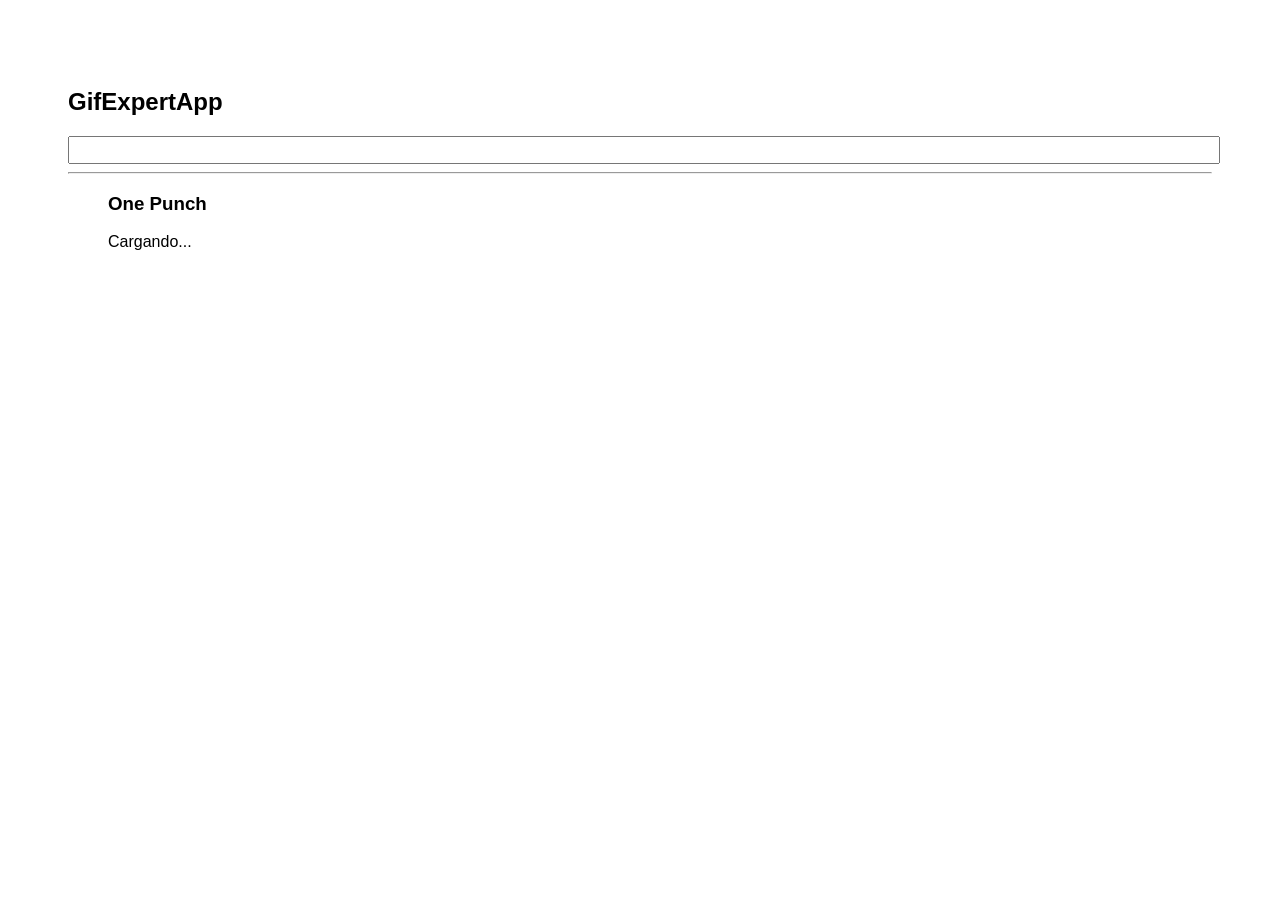
<file: docs/index.html>
<!doctype html>
<html lang="en">

<head>
    <meta charset="utf-8" />
    <link rel="icon" href="./favicon.ico" />
    <meta name="viewport" content="width=device-width,initial-scale=1" />
    <meta name="theme-color" content="#000000" />
    <meta name="description" content="Web site created using create-react-app" />
    <link rel="apple-touch-icon" href="./logo192.png" />
    <link rel="manifest" href="./manifest.json" />
    <link rel="stylesheet" href="https://cdnjs.cloudflare.com/ajax/libs/animate.css/4.1.1/animate.min.css" />
    <title>Gif Expert App</title>
    <link href="./static/css/main.f3b9ff43.chunk.css" rel="stylesheet">
</head>

<body><noscript>You need to enable JavaScript to run this app.</noscript>
    <div id="root"></div>
    <script>
        ! function (e) {
            function r(r) {
                for (var n, p, f = r[0], i = r[1], l = r[2], c = 0, s = []; c < f.length; c++) p = f[c], Object
                    .prototype.hasOwnProperty.call(o, p) && o[p] && s.push(o[p][0]), o[p] = 0;
                for (n in i) Object.prototype.hasOwnProperty.call(i, n) && (e[n] = i[n]);
                for (a && a(r); s.length;) s.shift()();
                return u.push.apply(u, l || []), t()
            }

            function t() {
                for (var e, r = 0; r < u.length; r++) {
                    for (var t = u[r], n = !0, f = 1; f < t.length; f++) {
                        var i = t[f];
                        0 !== o[i] && (n = !1)
                    }
                    n && (u.splice(r--, 1), e = p(p.s = t[0]))
                }
                return e
            }
            var n = {},
                o = {
                    1: 0
                },
                u = [];

            function p(r) {
                if (n[r]) return n[r].exports;
                var t = n[r] = {
                    i: r,
                    l: !1,
                    exports: {}
                };
                return e[r].call(t.exports, t, t.exports, p), t.l = !0, t.exports
            }
            p.m = e, p.c = n, p.d = function (e, r, t) {
                p.o(e, r) || Object.defineProperty(e, r, {
                    enumerable: !0,
                    get: t
                })
            }, p.r = function (e) {
                "undefined" != typeof Symbol && Symbol.toStringTag && Object.defineProperty(e, Symbol.toStringTag, {
                    value: "Module"
                }), Object.defineProperty(e, "__esModule", {
                    value: !0
                })
            }, p.t = function (e, r) {
                if (1 & r && (e = p(e)), 8 & r) return e;
                if (4 & r && "object" == typeof e && e && e.__esModule) return e;
                var t = Object.create(null);
                if (p.r(t), Object.defineProperty(t, "default", {
                        enumerable: !0,
                        value: e
                    }), 2 & r && "string" != typeof e)
                    for (var n in e) p.d(t, n, function (r) {
                        return e[r]
                    }.bind(null, n));
                return t
            }, p.n = function (e) {
                var r = e && e.__esModule ? function () {
                    return e.default
                } : function () {
                    return e
                };
                return p.d(r, "a", r), r
            }, p.o = function (e, r) {
                return Object.prototype.hasOwnProperty.call(e, r)
            }, p.p = "/";
            var f = this["webpackJsonpgif-expert-app"] = this["webpackJsonpgif-expert-app"] || [],
                i = f.push.bind(f);
            f.push = r, f = f.slice();
            for (var l = 0; l < f.length; l++) r(f[l]);
            var a = i;
            t()
        }([])
    </script>
    <script src="./static/js/2.c2141f2b.chunk.js"></script>
    <script src="./static/js/main.0b346169.chunk.js"></script>
</body>

</html>
</file>
<file: docs/static/css/main.f3b9ff43.chunk.css>
*{font-family:Arial,Helvetica,sans-serif}body{padding:60px}input{color:grey;font-size:1.2rem;width:100%}.card-grid{display:flex;flex-direction:row;flex-wrap:wrap}.card{align-content:center;border:1px solid grey;border-radius:6px;margin-bottom:10px;margin-right:10px;overflow:hidden}.card p{padding:5px;text-align:center}.card img{max-height:170px}
/*# sourceMappingURL=main.f3b9ff43.chunk.css.map */
</file>
